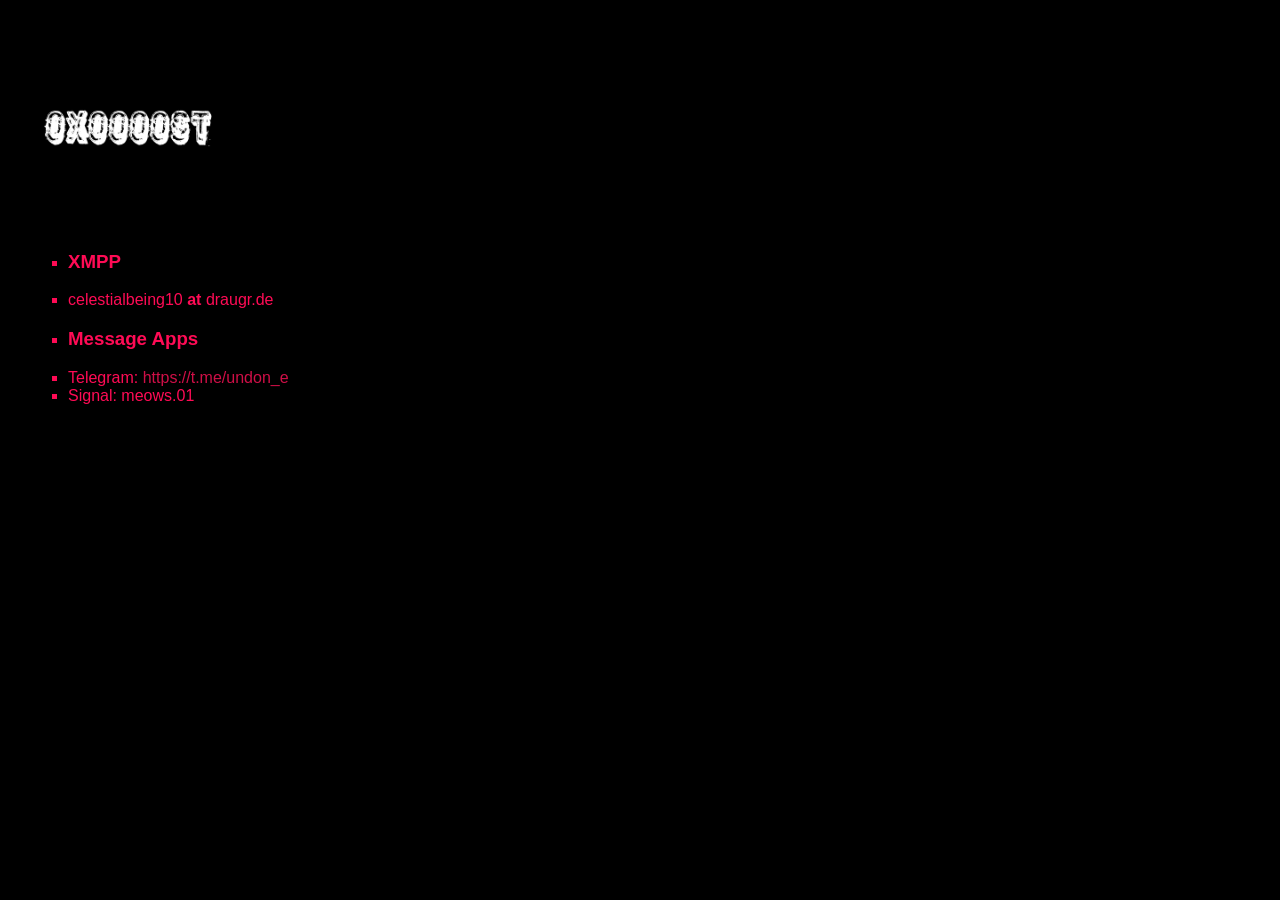
<file: contact.html>
<!DOCTYPE html>
<html lang="en">
  <head>
    <meta charset="UTF-8" />
    <title>contact</title>
    <meta name="viewport" content="width=device-width,initial-scale=1" />
    <meta name="description" content="" />
    <link rel="stylesheet" type="text/css" href="style.css" />
    <link rel="icon" href="assets/favicon.ico">
  </head>
  <body>
    <img style="width: 200px" src="assets/logo.png">
    <ul>
      <li><h3>XMPP</h3></li>
      <li>celestialbeing10 <b> at </b> draugr.de</li>
      <li><h3>Message Apps</h3></li>
      <li>Telegram: <a href="https://t.me/undon_e">https://t.me/undon_e</a></li>
      <li>Signal: meows.01</li>
    </ul>
  </body>
</html>
</file>
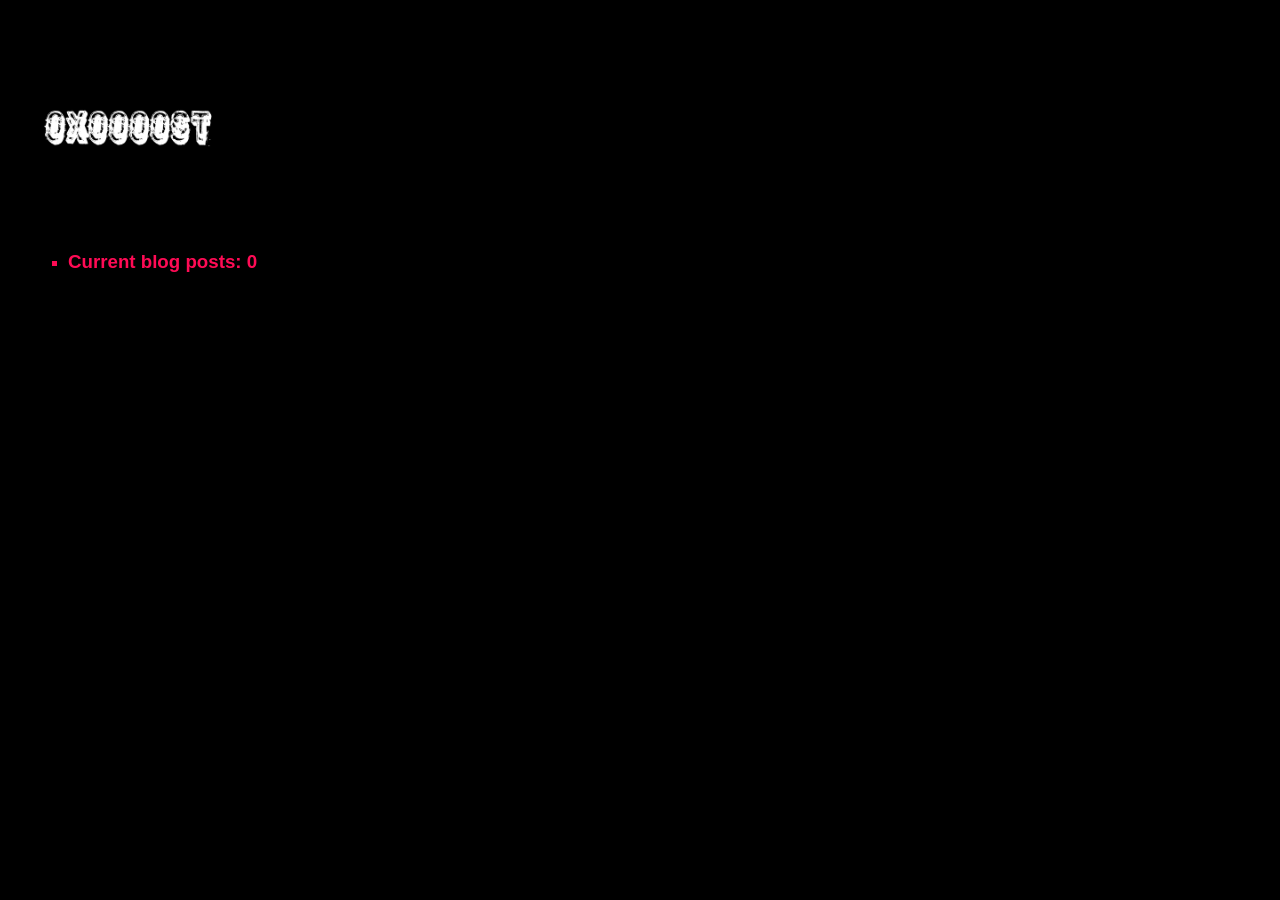
<file: blog/blog.html>
<!DOCTYPE html>
<html lang="en">
  <head>
    <meta charset="UTF-8" />
    <title>blog</title>
    <meta name="viewport" content="width=device-width,initial-scale=1" />
    <meta name="description" content="" />
    <link rel="stylesheet" type="text/css" href="../style.css" />
    <link rel="icon" href="../assets/favicon.ico">
  </head>
  <body>
    <img style="width: 200px" src="../assets/logo.png">
    <ul>
      <li><h3>Current blog posts: 0</h3></li>
    </ul>
  </body>
</html>
</file>
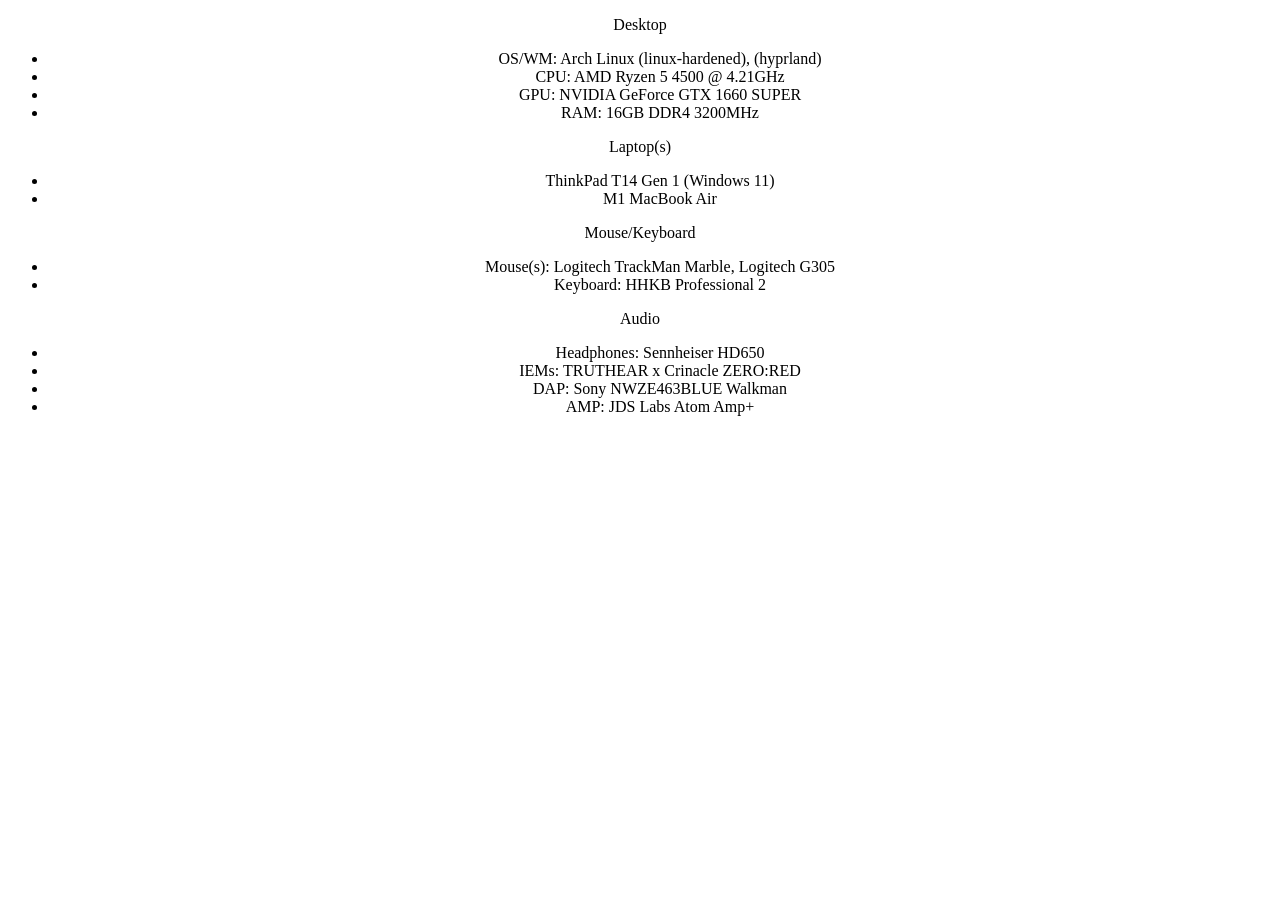
<file: posts/peripherals.html>
<!DOCTYPE html>
<html lang="en">
  <head>
    <meta charset="UTF-8" />
    <title>0x0000st // Peripherals</title>
    <meta name="viewport" content="width=device-width,initial-scale=1" />
    <meta name="description" content="" />
  </head>
  <body>
    <center>
      <p>Desktop</p>
      <ul>
        <li>OS/WM: Arch Linux (linux-hardened), (hyprland)</li>
        <li>CPU: AMD Ryzen 5 4500 @ 4.21GHz</li>
        <li>GPU: NVIDIA GeForce GTX 1660 SUPER</li>
        <li>RAM: 16GB DDR4 3200MHz</li>
      </ul>
      <p>Laptop(s)</p>
      <ul>
        <li>ThinkPad T14 Gen 1 (Windows 11)</li>
        <li>M1 MacBook Air</li>
      </ul>
      <p>Mouse/Keyboard</p>
      <ul>
        <li>Mouse(s): Logitech TrackMan Marble, Logitech G305</li>
        <li>Keyboard: HHKB Professional 2</li>
      </ul>
      <p>Audio</p>
      <ul>
        <li>Headphones: Sennheiser HD650</li>
        <li>IEMs: TRUTHEAR x Crinacle ZERO:RED</li>
        <li>DAP: Sony NWZE463BLUE Walkman</li>
        <li>AMP: JDS Labs Atom Amp+</li>
      </ul>
    </center>
  </body>
</html>
</file>
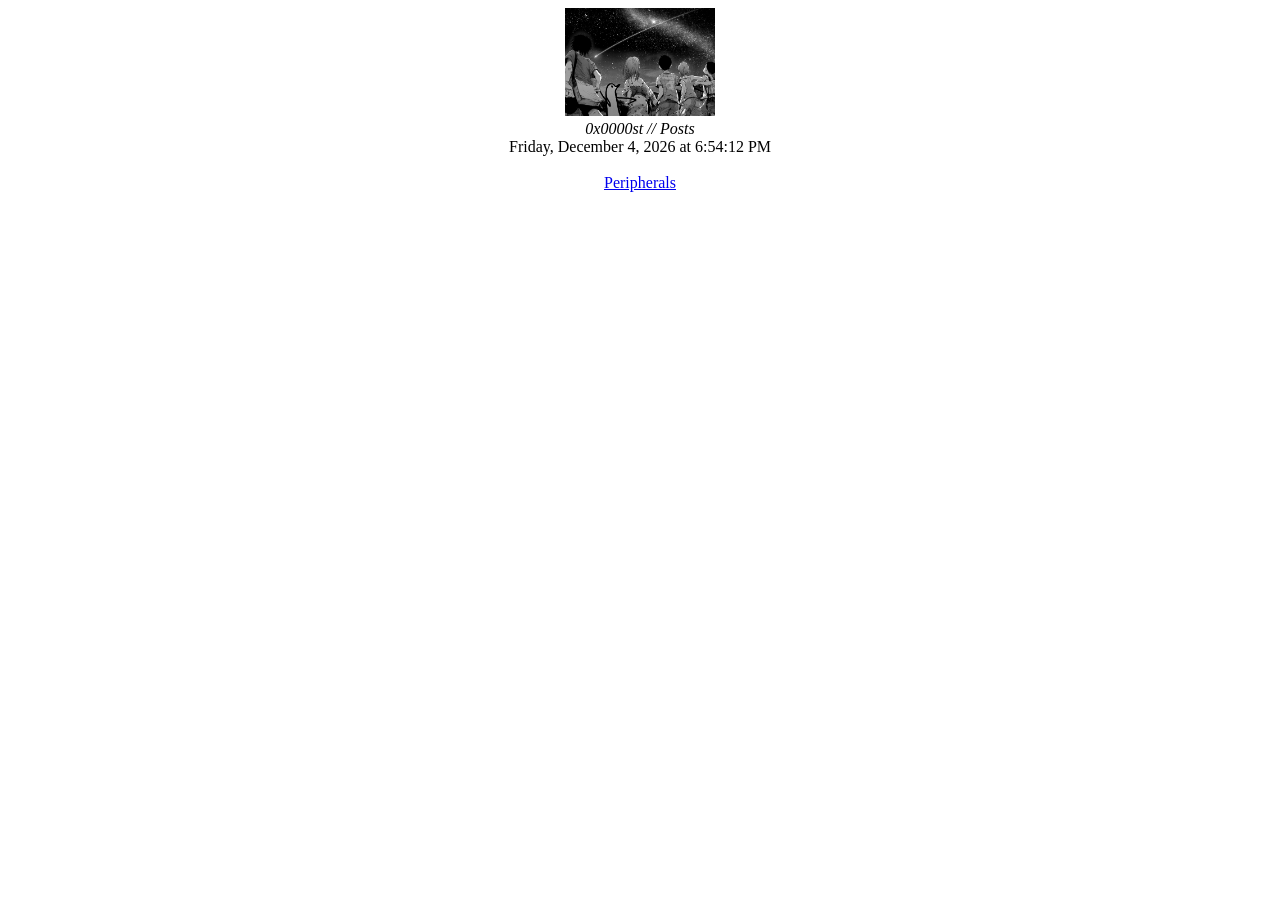
<file: posts/posts.html>
<!DOCTYPE html>
<html lang="en">
  <head>
    <meta charset="UTF-8" />
    <title>0x0000st // Posts</title>
    <meta name="viewport" content="width=device-width,initial-scale=1" />
    <meta name="description" content="" />
  </head>
  <body>
    <center>
      <img style="width: 150px" src="../assets/imgs/sky.jpg">
      <br>
      <i>0x0000st // Posts</i>
      <div id="denver-clock">
        <b>Loading time...</b>
      </div>
      <script>
        function updateClock() {
            const denverTime = new Date().toLocaleString("en-US", {
                timeZone: "America/Denver",
                dateStyle: "full",
                timeStyle: "medium"
            });

            document.getElementById("denver-clock").textContent = denverTime;
        }

        updateClock();

        setInterval(updateClock, 1000);
      </script>
      <br>
      <a href="peripherals.html">Peripherals</a>
    </center>
  </body>
</html>
</file>
<file: style.css>
body {
    padding: 20px;
    font-family: sans-serif;
    background-color: #000000;
    color: #ff0b55;
}

ul {
    list-style-type: square;
}

a {
    text-decoration: none;
    color: #cf0f47;
}

a:hover {
    text-decoration: underline;
    color: #ffdede;
}

.main {
    background-color: #1d1616;
    border-style: dotted;
    width: 70%;
    padding: 15px;
    margin: auto;
}
</file>
